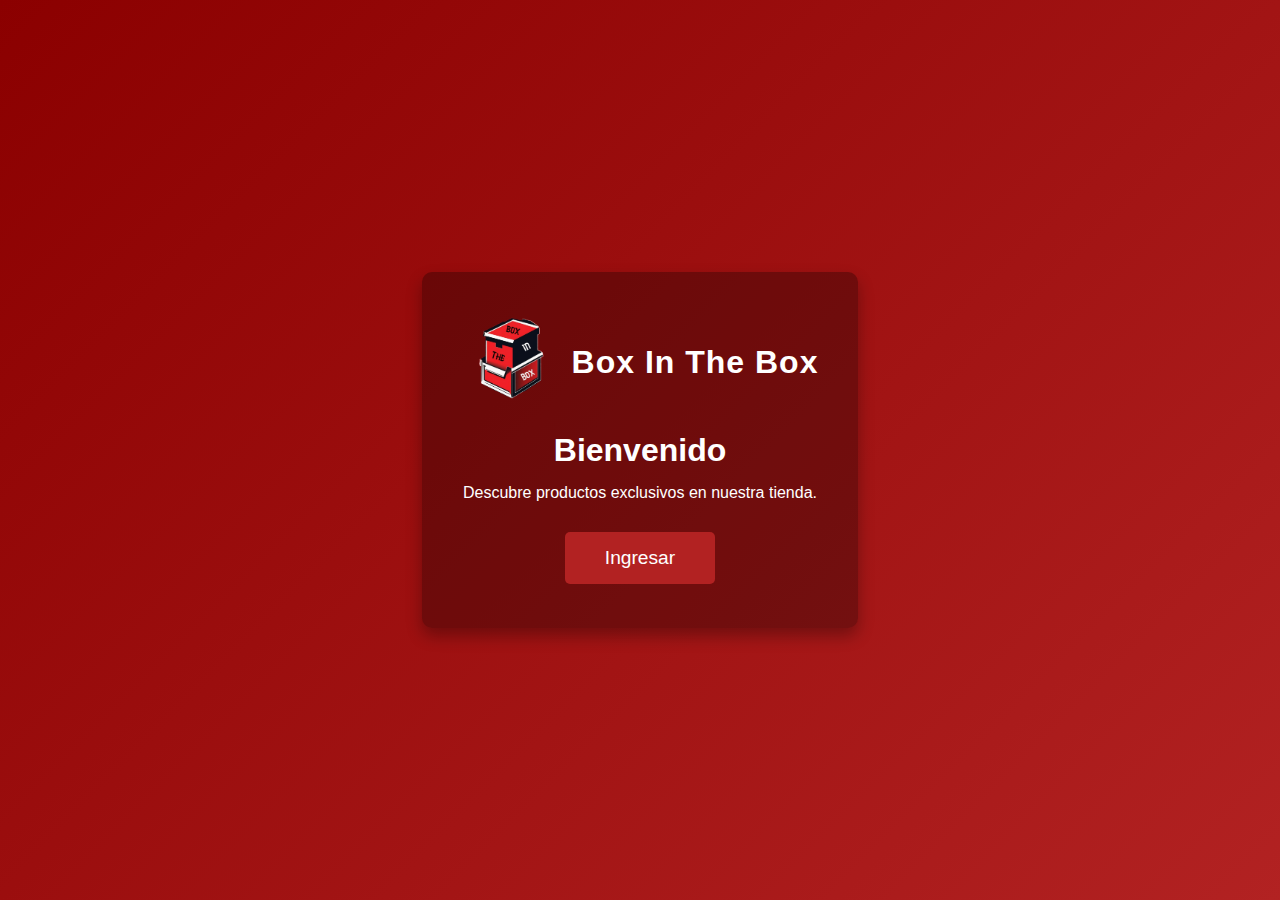
<file: index.html>
<!DOCTYPE html>
<html lang="en">
<head>
  <meta charset="UTF-8">
  <meta name="viewport" content="width=device-width, initial-scale=1.0">
  <title>Ingreso a Box In The Box</title>
  <style>
    * {
      box-sizing: border-box;
      margin: 0;
      padding: 0;
      font-family: Arial, sans-serif;
    }

    body {
      display: flex;
      justify-content: center;
      align-items: center;
      min-height: 100vh;
      background: linear-gradient(135deg, #8B0000, #B22222);
      color: #fff;
      text-align: center;
    }

    .container {
      max-width: 500px;
      padding: 40px;
      background: rgba(0, 0, 0, 0.3);
      border-radius: 10px;
      box-shadow: 0 8px 16px rgba(0, 0, 0, 0.3);
      position: relative;
    }

    .logo-container {
      display: flex;
      align-items: center;
      justify-content: center;
      margin-bottom: 20px;
    }

    .logo-text {
      font-size: 2rem;
      font-weight: bold;
      letter-spacing: 1px;
      margin-left: 10px;
    }

    .logo-img {
      width: 100px;
      height: 100px;
      border-radius: 5px;
    }

    .container h1 {
      font-size: 2rem;
      font-weight: bold;
      margin-bottom: 15px;
    }

    .container p {
      font-size: 1rem;
      margin-bottom: 30px;
    }

    .button-container {
      position: relative;
    }

    .button {
      display: inline-block;
      padding: 15px 40px;
      font-size: 1.2rem;
      color: #fff;
      background-color: #B22222;
      border: none;
      border-radius: 5px;
      cursor: pointer;
      text-decoration: none;
      overflow: hidden;
      position: relative;
      transition: background-color 0.3s ease;
    }

    .button:hover {
      background-color: #D32F2F;
    }

    .button::before {
      content: "";
      position: absolute;
      top: 0;
      left: -100%;
      width: 100%;
      height: 100%;
      background: linear-gradient(120deg, transparent, rgba(255, 255, 255, 0.3), transparent);
      transition: 0.5s;
    }

    .button:hover::before {
      left: 100%;
    }

    .loading-animation {
      display: none;
      margin-top: 10px;
    }

    .loading-spinner {
      width: 20px;
      height: 20px;
      border: 3px solid transparent;
      border-top-color: #fff;
      border-radius: 50%;
      animation: spin 1s linear infinite;
    }

    @keyframes spin {
      from {
        transform: rotate(0deg);
      }
      to {
        transform: rotate(360deg);
      }
    }
  </style>
</head>
<body>
  <div class="container">   
    <div class="logo-container">
      <img src="./img/logo.png" alt="Logo" class="logo-img"> 
      <div class="logo-text">Box In The Box</div>
    </div>

    <h1>Bienvenido</h1>
    <p>Descubre productos exclusivos en nuestra tienda.</p>

   
    <div class="button-container">
      <a href="#" class="button" onclick="startLoading()">Ingresar</a>
      <div class="loading-animation" id="loading">
        <div class="loading-spinner"></div>
      </div>
    </div>
  </div>

  <script>
    function startLoading() {
     
      document.querySelector('.button').style.display = 'none';
      document.getElementById('loading').style.display = 'block';

      setTimeout(() => {
        window.location.href = "./html/index.html";
      }, 2000);
    }
  </script>
</body>
</html>
</file>
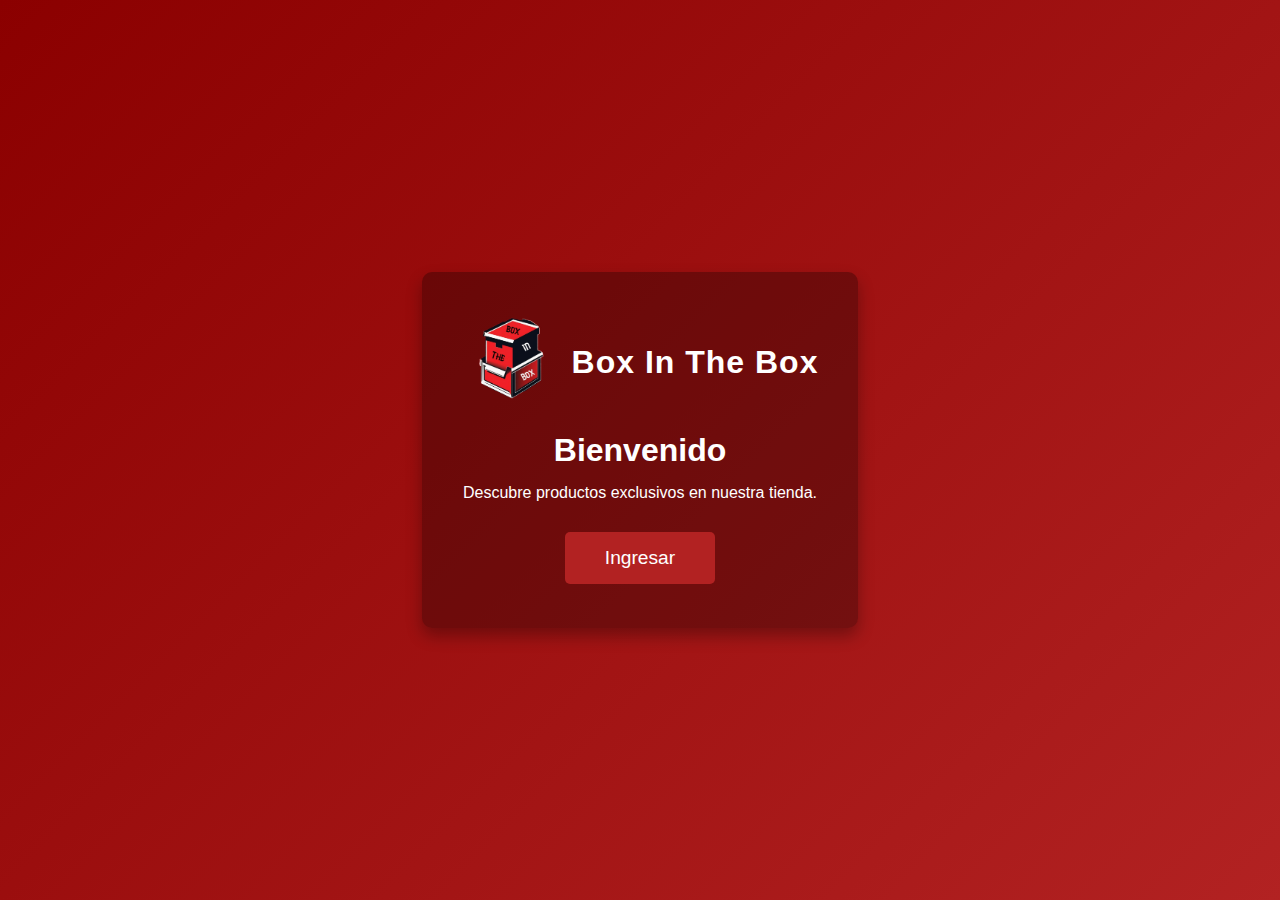
<file: Index.html>
<!DOCTYPE html>
<html lang="en">
<head>
  <meta charset="UTF-8">
  <meta name="viewport" content="width=device-width, initial-scale=1.0">
  <title>Ingreso a Box In The Box</title>
  <style>
    /* Estilos Generales */
    * {
      box-sizing: border-box;
      margin: 0;
      padding: 0;
      font-family: Arial, sans-serif;
    }

    body {
      display: flex;
      justify-content: center;
      align-items: center;
      min-height: 100vh;
      background: linear-gradient(135deg, #8B0000, #B22222);
      color: #fff;
      text-align: center;
    }

    /* Contenedor Principal */
    .container {
      max-width: 500px;
      padding: 40px;
      background: rgba(0, 0, 0, 0.3);
      border-radius: 10px;
      box-shadow: 0 8px 16px rgba(0, 0, 0, 0.3);
      position: relative;
    }

    /* Logo y Texto */
    .logo-container {
      display: flex;
      align-items: center;
      justify-content: center;
      margin-bottom: 20px;
    }

    .logo-text {
      font-size: 2rem;
      font-weight: bold;
      letter-spacing: 1px;
      margin-left: 10px;
    }

    .logo-img {
      width: 100px;
      height: 100px;
      border-radius: 5px;
    }

    .container h1 {
      font-size: 2rem;
      font-weight: bold;
      margin-bottom: 15px;
    }

    .container p {
      font-size: 1rem;
      margin-bottom: 30px;
    }

    /* Botón de Ingreso */
    .button-container {
      position: relative;
    }

    .button {
      display: inline-block;
      padding: 15px 40px;
      font-size: 1.2rem;
      color: #fff;
      background-color: #B22222;
      border: none;
      border-radius: 5px;
      cursor: pointer;
      text-decoration: none;
      overflow: hidden;
      position: relative;
      transition: background-color 0.3s ease;
    }

    .button:hover {
      background-color: #D32F2F;
    }

    /* Efecto de Cargando */
    .button::before {
      content: "";
      position: absolute;
      top: 0;
      left: -100%;
      width: 100%;
      height: 100%;
      background: linear-gradient(120deg, transparent, rgba(255, 255, 255, 0.3), transparent);
      transition: 0.5s;
    }

    .button:hover::before {
      left: 100%;
    }

    /* Animación de Carga */
    .loading-animation {
      display: none;
      margin-top: 10px;
    }

    .loading-spinner {
      width: 20px;
      height: 20px;
      border: 3px solid transparent;
      border-top-color: #fff;
      border-radius: 50%;
      animation: spin 1s linear infinite;
    }

    @keyframes spin {
      from {
        transform: rotate(0deg);
      }
      to {
        transform: rotate(360deg);
      }
    }
  </style>
</head>
<body>
  <div class="container">
    <!-- Logo y Texto -->
    <div class="logo-container">
      <img src="./img/logo.png" alt="Logo" class="logo-img"> <!-- Reemplaza "ruta-al-logo.png" con la ruta a tu logo -->
      <div class="logo-text">Box In The Box</div>
    </div>

    <h1>Bienvenido</h1>
    <p>Descubre productos exclusivos en nuestra tienda.</p>

    <!-- Botón de Ingreso con Animación de Carga -->
    <div class="button-container">
      <a href="#" class="button" onclick="startLoading()">Ingresar</a>
      <div class="loading-animation" id="loading">
        <div class="loading-spinner"></div>
      </div>
    </div>
  </div>

  <script>
    function startLoading() {
      // Ocultar el botón e iniciar la animación de carga
      document.querySelector('.button').style.display = 'none';
      document.getElementById('loading').style.display = 'block';

      // Simulación de carga y redirección
      setTimeout(() => {
        window.location.href = "./html/index.html";
      }, 2000);
    }
  </script>
</body>
</html>
</file>
